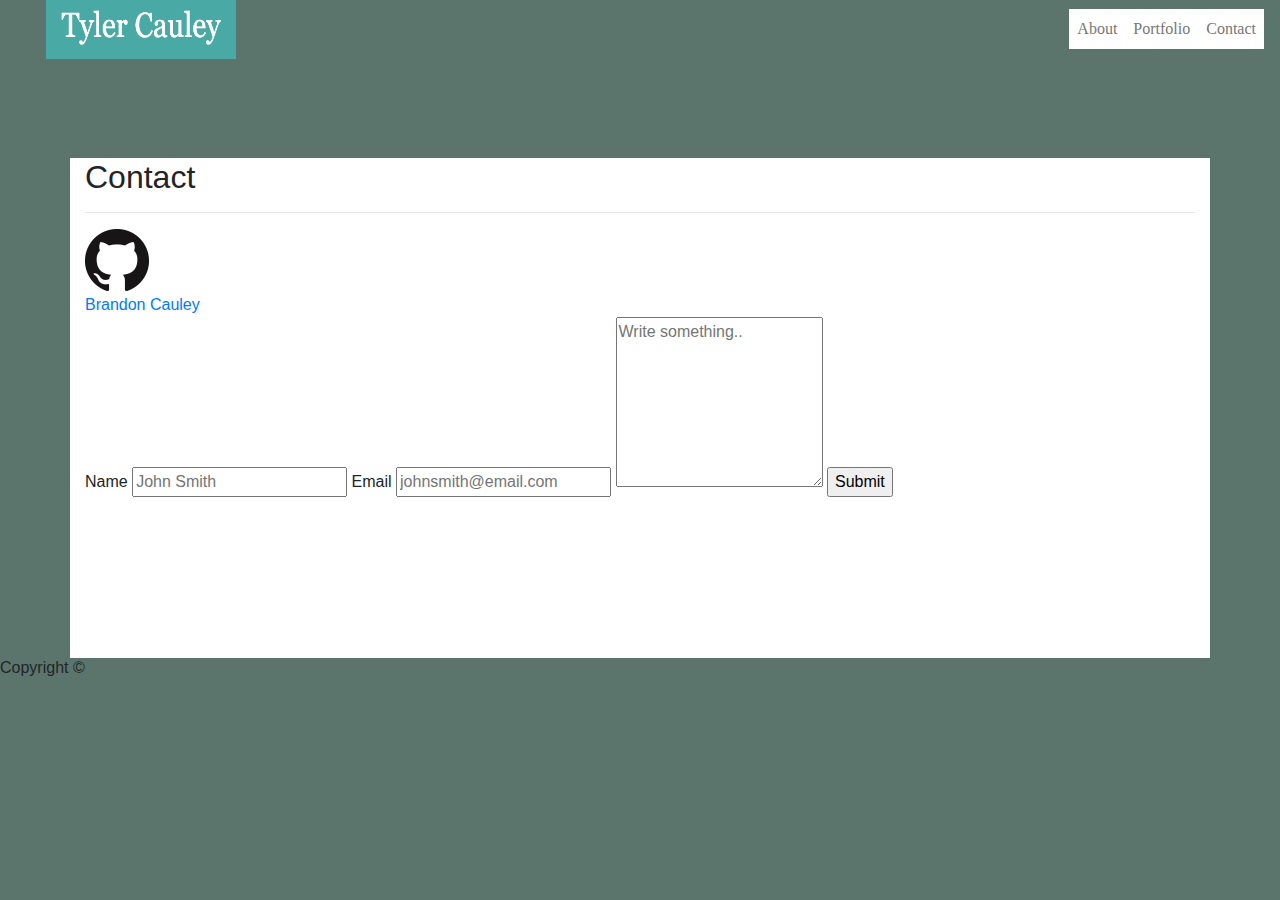
<file: contact.html>
<!DOCTYPE html>
<html lang="en-us">
    <title>Tyler Cauley's Portfolio</title>

    <head>
        <!-- link to bootstrao -->
        <meta name="viewport" content="width=device-width, initial-scale=1.0">
        <link rel="stylesheet" href="https://stackpath.bootstrapcdn.com/bootstrap/4.3.1/css/bootstrap.min.css" integrity="sha384-ggOyR0iXCbMQv3Xipma34MD+dH/1fQ784/j6cY/iJTQUOhcWr7x9JvoRxT2MZw1T" crossorigin="anonymous">
       
        <!-- Bootstrap override CSS -->
        <link defer rel="stylesheet" type="text/css" href="css/style2.css">
         <!--link to CSS code-->
         <link defer rel="stylesheet" type="text/css" href="css/style.css">
         <link rel="stylesheet" href="https://use.fontawesome.com/releases/v5.11.2/css/all.css" integrity="sha384-KA6wR/X5RY4zFAHpv/CnoG2UW1uogYfdnP67Uv7eULvTveboZJg0qUpmJZb5VqzN" crossorigin="anonymous">
         
  </head>

<!--This is the clickable links header right, Name Left-->
    <div id="Mainheader">
        <nav class="navbar navbar-expand-lg navbar-light">
            <img src="siteimages/name.jpg" width="200" height="50" id="dispname" class="d-inline-block align-top" alt="">
            <button class="navbar-toggler" type="button" data-toggle="collapse" data-target="#navbarNav" aria-controls="navbarNav" aria-expanded="false" aria-label="Toggle navigation">
              <span class="navbar-toggler-icon"></span>
            </button>
            <div class="collapse navbar-collapse" id="navbarNav">
              <ul class="navbar-nav ml-auto">
                <li class="nav-item">
                  <a class="nav-link" href="index.html">About<span class="sr-only">(current)</span></a>
                </li>
                <li class="nav-item ">
                  <a class="nav-link" href="portfolio.html">Portfolio</a>
                </li>
                <li class="nav-item">
                  <a class="nav-link" href="contact.html">Contact</a>
                </li>
              </ul>
            </div>
          </nav>
        </div>


    <!--start of page body  -->

    <body>

<!--contact me header-->

   <!-- Client contact info input -->

   <div class="container">
        <h2>Contact</h2>
        <hr>
        <div >
            <a href ="https://github.com/Tcauley91">
          <img src="siteimages/GitHub-Mark-64px.png" alt="git" class="giticon">
        </div>
        <div class="LI-profile-badge"  data-version="v1" data-size="large" data-locale="en_US" data-type="horizontal" data-theme="dark" data-vanity="brandon-cauley-2840a3191"><a class="LI-simple-link" href='https://www.linkedin.com/in/brandon-cauley-2840a3191?trk=profile-badge'>Brandon Cauley</a></div>        <div class="column-md-8"></div>
          <form action="mailto:tylerdevelopethis@gmail.com" method="post" enctype="text/plain">
            <label for="fname">Name</label>
            <input type="text" id="fname" name="Name" placeholder="John Smith">
            <label for="Email">Email</label>
            <input type="text" id="Email" name="Email" placeholder="johnsmith@email.com">
            <textarea id="subject" name="subject" placeholder="Write something.." style="height:170px"></textarea>
            <input type="submit" value="Submit">
          </form>
        </div>
      </div>
    </div>
  </div>
  
       

 <!-- Bootstrap JavaScript -->

 


<!-- Footer -->

    <div id="footer"><h6>Copyright &copy;</h6></div>

    <script src="https://code.jquery.com/jquery-3.3.1.slim.min.js" integrity="sha384-q8i/X+965DzO0rT7abK41JStQIAqVgRVzpbzo5smXKp4YfRvH+8abtTE1Pi6jizo" crossorigin="anonymous"></script>
 <script src="https://cdnjs.cloudflare.com/ajax/libs/popper.js/1.14.7/umd/popper.min.js" integrity="sha384-UO2eT0CpHqdSJQ6hJty5KVphtPhzWj9WO1clHTMGa3JDZwrnQq4sF86dIHNDz0W1" crossorigin="anonymous"></script>
 <script src="https://stackpath.bootstrapcdn.com/bootstrap/4.3.1/js/bootstrap.min.js" integrity="sha384-JjSmVgyd0p3pXB1rRibZUAYoIIy6OrQ6VrjIEaFf/nJGzIxFDsf4x0xIM+B07jRM" crossorigin="anonymous"></script>
 <script type="text/javascript" src="https://platform.linkedin.com/badges/js/profile.js" async defer></script>
  </body> 
</html>
</file>
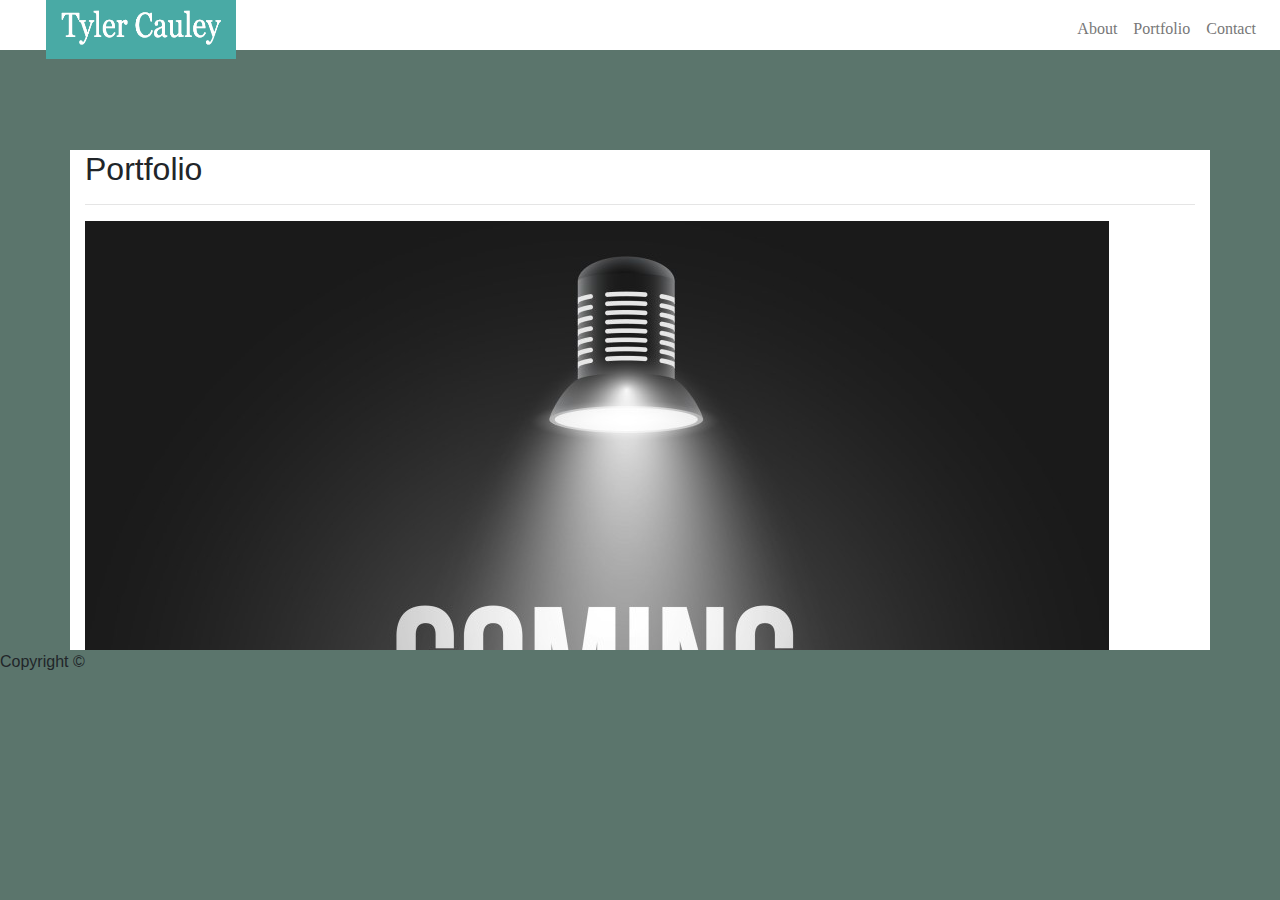
<file: portfolio.html>
<!DOCTYPE html>
    <html lang="en-us">
        <title>Tyler Cauley's Portfolio</title>

        <head>
            <!-- link to bootstrao -->
            <meta name="viewport" content="width=device-width, initial-scale=1.0">
            <link rel="stylesheet" href="https://stackpath.bootstrapcdn.com/bootstrap/4.3.1/css/bootstrap.min.css" integrity="sha384-ggOyR0iXCbMQv3Xipma34MD+dH/1fQ784/j6cY/iJTQUOhcWr7x9JvoRxT2MZw1T" crossorigin="anonymous">
            <!--link to CSS code-->
            <link rel="stylesheet" type="text/css" href="css/style.css">
            <!-- Bootstrap override CSS -->
            <link rel="stylesheet" type="text/css" href="css/style2.css">
      </head>


<!--This is the clickable links header right, Name Left-->
<body>
<div class="headerbackground">
        <div id="Mainheader">
  
  
            <nav class="navbar navbar-expand-lg navbar-light">
                <img src="siteimages/name.jpg" width="200" height="50" class="d-inline-block align-top" alt="">
                <button class="navbar-toggler" type="button" data-toggle="collapse" data-target="#navbarNav" aria-controls="navbarNav" aria-expanded="false" aria-label="Toggle navigation">
                  <span class="navbar-toggler-icon"></span>
                </button>
                <div class="collapse navbar-collapse" id="navbarNav">
                  <ul class="navbar-nav ml-auto">
                    <li class="nav-item">
                      <a class="nav-link" href="index.html">About<span class="sr-only">(current)</span></a>
                    </li>
                    <li class="nav-item ">
                      <a class="nav-link" href="portfolio.html">Portfolio</a>
                    </li>
                    <li class="nav-item">
                      <a class="nav-link" href="contact.html">Contact</a>
                    </li>
                  </ul>
                </div>
              </nav>
            </div>
          </div>
  
  
        <!--start of page body  -->

    <body>

<!--"Portfolio Content-->



        
    
        

            
<!-- items in portfolio -->
<div class="container">
  
    <h2>Portfolio</h2>
<hr>

    
<div class="row">
    <div class="col-lg-6">
        <!-- Hangman -->
        <div class="portfolio-item-container">
                <a href ="#1">
                        <img src="siteimages/comingsoon.jpg" alt="comingsoon"
                         class="portfolio-images">
                <div class="banner">
                     Hangman
            </div>
        </a>
    </div>

     <!-- <Trivia Game> -->
        <div class="portfolio-item-container">
                <a href ="#2">
                        <img src="siteimages/comingsoon.jpg" alt="comingsoon"
                        class="portfolio-images">
                <div class="banner">
                     Trivia Game
            </div>
        </a>
    </div>

     <!-- <Rock Paper Scissors> -->
        <div class="portfolio-item-container">
            <a href ="https://tcauley91.github.io/Feed-Me/">
                   <img src="siteimages/feedme.jpeg" alt="feedme"
                   class="portfolio-images">
            <div class="banner">
               Feed Me!
              </div>
          </a>
      </div>
  </div>


        <div class="col-lg-6">
          <!-- <RPG Game> -->
            <div class="portfolio-item-container">
                <a href ="#4">
                        <img src="siteimages/comingsoon.jpg" alt="comingsoon"
                        class="portfolio-images">
                <div class="banner">
                    RPG Game
            </div>
        </a>
    </div>
            
     <!-- <Rutgers Info Widget> -->
            <div class="portfolio-item-container">
                    <a href ="#4">
                            <img src="siteimages/comingsoon.jpg" alt="comingsoon"
                            class="portfolio-images">
                    <div class="banner">
                        Rutgers Info Widget
                    </div>
                </a>
            </div>
        </div>
    </div>
  </div>
    <div id="footer">Copyright &copy;</div>

     <!-- Bootstrap JavaScript -->

<script src="https://code.jquery.com/jquery-3.3.1.slim.min.js" integrity="sha384-q8i/X+965DzO0rT7abK41JStQIAqVgRVzpbzo5smXKp4YfRvH+8abtTE1Pi6jizo" crossorigin="anonymous"></script>
<script src="https://cdnjs.cloudflare.com/ajax/libs/popper.js/1.14.7/umd/popper.min.js" integrity="sha384-UO2eT0CpHqdSJQ6hJty5KVphtPhzWj9WO1clHTMGa3JDZwrnQq4sF86dIHNDz0W1" crossorigin="anonymous"></script>
<script src="https://stackpath.bootstrapcdn.com/bootstrap/4.3.1/js/bootstrap.min.js" integrity="sha384-JjSmVgyd0p3pXB1rRibZUAYoIIy6OrQ6VrjIEaFf/nJGzIxFDsf4x0xIM+B07jRM" crossorigin="anonymous"></script>

    </body>
</html>
</file>
<file: css/style2.css>
/* Navbar CSS */
.navbar-light .navbar-nav .nav-link {
    color: #777777;
    font-family: 'Georgia', Times, 'Times New Roman', serif;
    background: #ffffff;
    width: 100%
}

.d-inline-block {
    display: inline-block!important;
    height: 60px;
    width: 220px;
    padding-left: 30px;
    margin-bottom: -9px;
    margin-top: -9px;
}

.navbar {
    position: relative;
    display: flex;
    -ms-flex-wrap: wrap;
    flex-wrap: wrap;
    -ms-flex-align: right;
    align-items: right;
    -ms-flex-pack: justify;
    justify-content: space-between; 
}

.nav-link {
    display: inline-block;
    padding: .5rem 1rem;
    align-content: right;
}

   ul li:not(:last-child):after {
    content: "";
    color: #777777;
}

.headerbackground{
    height: 50px;
    width: 100%;
    background: #ffffff;
}

/* Body CSS */

.container{

    background-color: #ffffff;
    height: 500px;
    margin-top: 100px;
    overflow: auto;
    
}

#contfluid{
    margin-top: 100px;
}

:root{
    --breakpoint-sm: 640px;
    --breakpoint-md: 768px;
    --breakpoint-lg: 980px;
    /* overflow: auto; */
}

@media (min-width: 1400px) {
    
    #Portfolioheader {
        background: #ffffff;
        padding-left: 20px;
        padding-right: 20px;
        margin-top: 35px;
        border: 2px #dddddd;
        margin-bottom: -16px;
        /* width: 700px; */
        text-align: justify;
       margin-left:50px;
    }
    
    /* .row{
        margin-left:50px;
    } */

    .profilepic{
        width:175px;
        height:250px;
    }

}

    @media (min-width: 760px) {

.col-lg-6 {
    /* -ms-flex: 0 0 100%; */
    flex: 0 0 100%;
    max-width: 100%;
    height: auto;
    width: 100%;
}

li {
    text-align: right;
    display: inline-block;
}

ul li:not(:last-child):after {
    content: "";
    /* color: #777777; */
}

}




@media screen and (max-width: 640px) {
    /* .cntr {
      position: relative;
    } */
    .profilepic{
        width:175px;
        height:250px;
    }
      


    .portfolio-images{
        width:250px;
        height:250px;
        padding-bottom: 10px;
        border-block-end: #ffffff;
    }

    .banner{
        position: absolute;
        background: #4aaaa5;
        margin-top: -45px;
        color: #ffffff;
        text-align: center;
        width: 200px;
        height: 25px;
        padding-top: 2px;
        padding-bottom: 10px;
    }

    
}
  
   

   @media (min-width: 640px){
      
.col-lg-6 {
        /* -ms-flex: 0 0 100%; */
        flex: 0 0 20%;
        max-width: 100%;
        height: auto;
        width: 100%;
    }

    li {
        text-align: right;
        display: inline-block;
    }

    ul li:not(:last-child):after {
        content: "";
        /* color: #777777; */
    }
}
</file>
<file: css/style.css>
/* Custom Stylesheet */
/**
 * Use this file to override Materialize files so you can update
 * the core Materialize files in the future
 *
 * Made By MaterializeCSS.com
 */

 body{
   background: #5b756c
 }

nav ul a,
nav .brand-logo {
  color:white;
}

p {
  line-height: 2rem;
}

.sidenav-trigger {
  color: white;
}

.parallax-container {
  min-height: 380px;
  line-height: 0;
  height: auto;
  color: rgba(255,255,255,.9);
}
  .parallax-container .section {
    width: 100%;
  }

  .sidenav{
  background: #5b756c;
  color: white
  }

  

@media only screen and (max-width : 992px) {
  .parallax-container .section {
    position: absolute;
    top: 40%;
  }
  #index-banner .section {
    top: 10%;
  }
}

@media only screen and (max-width : 600px) {
  #index-banner .section {
    top: 0;
  }
}

@media only screen and (min-width: 993px){
.container {
    width: 100%;
}

.parallax-container {
  line-height: 0;
  height: auto;
  width: auto;
  color: rgba(255,255,255,.9);
}

.aboutmeImg{
  width: 50%;
  height: 50%
  } 

}

.icon-block .material-icons {
  font-size: inherit;
}

footer.page-footer {
  margin: 0;
}

/* My CSS */

#projectimg {
  width: 100%;
  height: 100%;
  padding-bottom: 10px;
  border-radius: 10px 100px / 120px;
}

#projectcont{
  width:100%;

}

#livebutton{
  width: 100%;
  background: black;
}

#gitbutton{
  width: 100%;
  background: black;
}

#sendbtn{
  width: 100%;
  background: black;
}

.icon-block .material-icons {
  font-size: 2rem
}

.fa-github:before {
  content: "\f09b";
  font-size: 2rem
}

 .aboutmeImg{
width: 50%;
} 

.text{
  font-family: 'Courier New', Courier, monospace;
  color: white
}

#text{
  font-family: 'Courier New', Courier, monospace;
  color: white
}

#footer{
  background: #5b756c;
  justify-content: center 
}

.nav-wrapper{
  background: #5b756c;
  font-family: 'Courier New', Courier, monospace;
  color: white
}

.sidenav li > a{
  font-family: 'Courier New', Courier, monospace;
  color: white
}

#libtn{
  color:white;
  font-size: 6em;
}

/* #githubicon {
  content: "\f09b";
  font-size: 7rem;
  color: white;
} */

#resumebtn{
  color: white;
 font-size: 6em;
}

#email{
  font-size: 1.2rem;
}

#phone{
  font-size: 1.2rem
}
</file>
